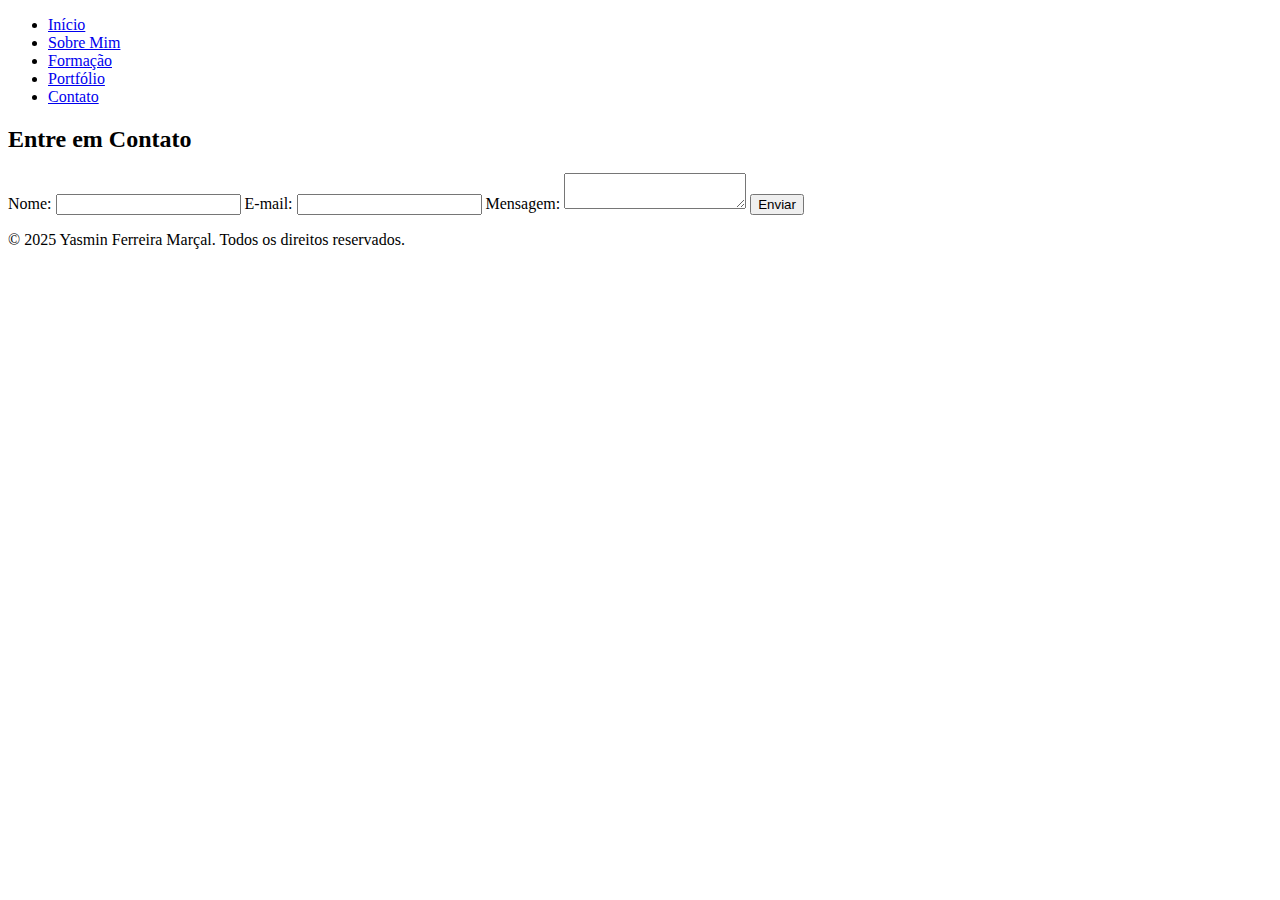
<file: contato.html>
<!DOCTYPE html>
<html lang="pt-BR">
<head>
    <meta charset="UTF-8">
    <meta name="viewport" content="width=device-width, initial-scale=1.0">
    <title>Yasmin - Contato</title>
    <link rel="stylesheet" href="css/style.css">
</head>
<body>
    <header class="cabecalho">
        <nav class="cabecalho__menu">
            <ul>
                <li><a href="index.html">Início</a></li>
                <li><a href="sobre-mim.html">Sobre Mim</a></li>
                <li><a href="formacao.html">Formação</a></li>
                <li><a href="portfolio.html">Portfólio</a></li>
                <li><a href="contato.html">Contato</a></li>
            </ul>
        </nav>
    </header>

    <main class="secao-interna">
        <section class="conteudo-contato">
            <h2>Entre em Contato</h2>
            <form class="formulario" action="#" method="POST">
                <label for="nome">Nome:</label>
                <input type="text" id="nome" name="nome" required>

                <label for="email">E-mail:</label>
                <input type="email" id="email" name="email" required>

                <label for="mensagem">Mensagem:</label>
                <textarea id="mensagem" name="mensagem" required></textarea>

                <button type="submit">Enviar</button>
            </form>
        </section>
    </main>

    <!--- Direitos autorais no final da página --->

    <footer class="rodape">
        <p>&copy; 2025 Yasmin Ferreira Marçal. Todos os direitos reservados.</p>
    </footer>
</body>
</html>
</file>
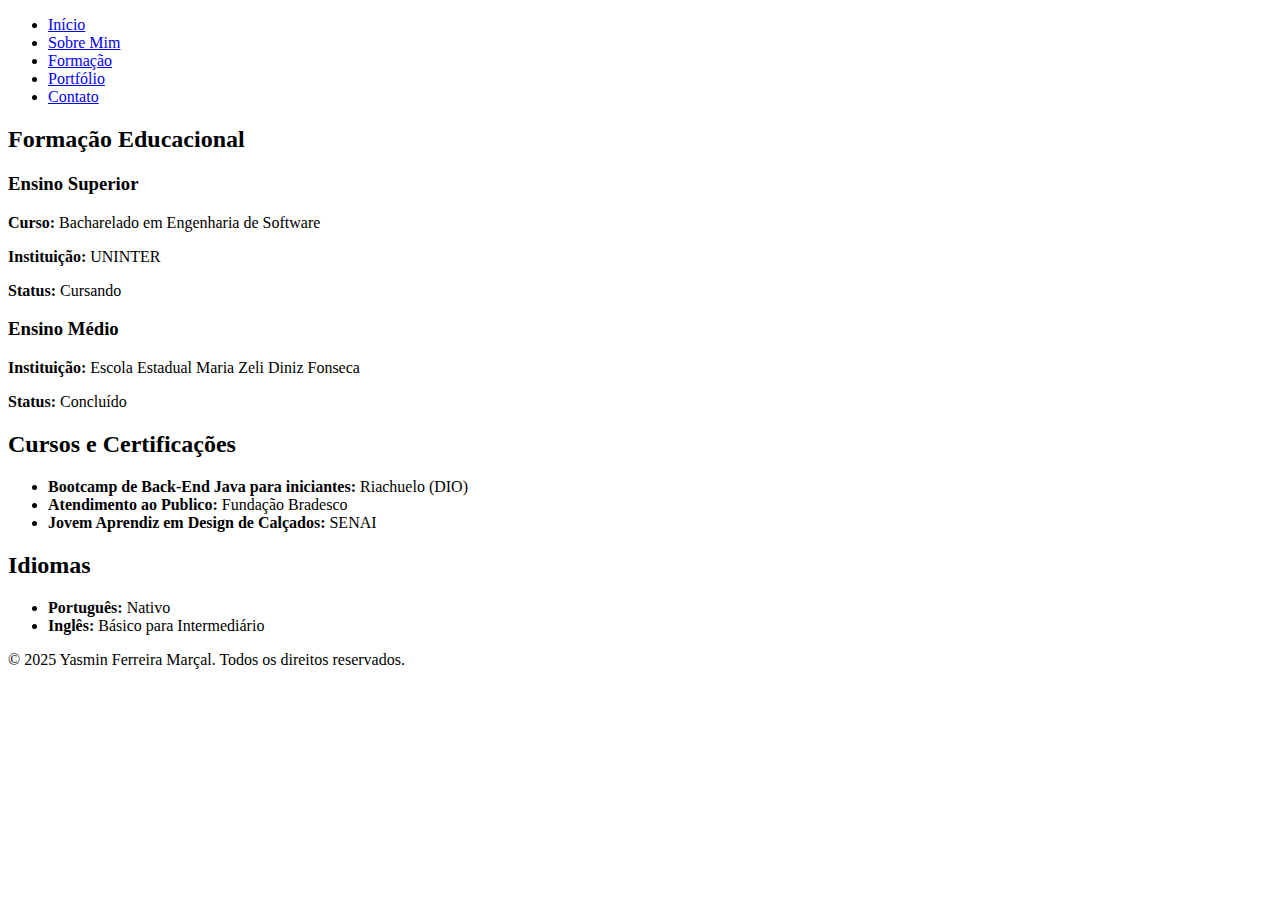
<file: formacao.html>
<!DOCTYPE html>
<html lang="pt-BR">
<head>
    <meta charset="UTF-8">
    <meta name="viewport" content="width=device-width, initial-scale=1.0">
    <title>Yasmin - Formação</title>
    <link rel="stylesheet" href="css/style.css">
</head>
<body>
    <header class="cabecalho">
        <nav class="cabecalho__menu">
            <ul>
                <li><a href="index.html">Início</a></li>
                <li><a href="sobre-mim.html">Sobre Mim</a></li>
                <li><a href="formacao.html">Formação</a></li>
                <li><a href="portfolio.html">Portfólio</a></li>
                <li><a href="contato.html">Contato</a></li>
            </ul>
        </nav>
    </header>

    <main class="secao-interna">
        <section class="conteudo-formacao">
            <h2>Formação Educacional</h2>
            <div class="card-conteudo">
                <h3>Ensino Superior</h3>
                <p><strong>Curso:</strong> Bacharelado em Engenharia de Software</p>
                <p><strong>Instituição:</strong> UNINTER </p>
                <p><strong>Status:</strong> Cursando</p>
            </div>

            <div class="card-conteudo">
                <h3>Ensino Médio</h3>
                <p><strong>Instituição:</strong> Escola Estadual Maria Zeli Diniz Fonseca</p>
                <p><strong>Status:</strong> Concluído</p>
            </div>
            
            <div class="card-conteudo">
                <h2>Cursos e Certificações</h2>
                <ul class="lista-cursos">
                    <li><strong>Bootcamp de Back-End Java para iniciantes:</strong> Riachuelo (DIO)</li>
                    <li><strong>Atendimento ao Publico:</strong> Fundação Bradesco</li>
                    <li><strong>Jovem Aprendiz em Design de Calçados:</strong> SENAI</li>
                </ul>
            </div>
            
            <div class="card-conteudo">
                <h2>Idiomas</h2>
                <ul class="lista-idiomas">
                    <li><strong>Português:</strong> Nativo</li>
                    <li><strong>Inglês:</strong> Básico para Intermediário</li>
                </ul>
            </div>
        </section>
    </main>

    <!--- Direitos autorais no final da página --->
    
    <footer class="rodape">
        <p>&copy; 2025 Yasmin Ferreira Marçal. Todos os direitos reservados.</p>
    </footer>
</body>
</html>
</file>
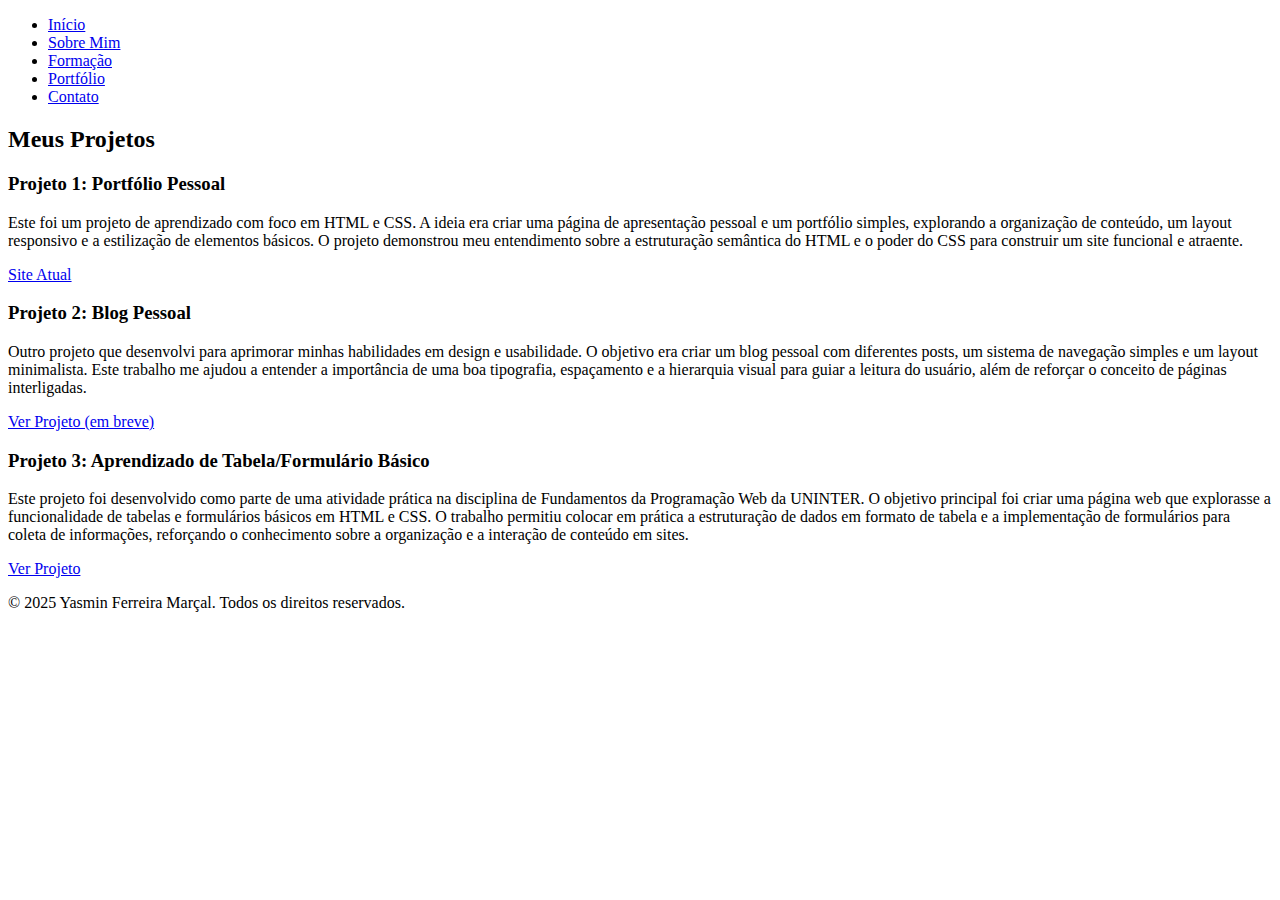
<file: portfolio.html>
<!DOCTYPE html>
<html lang="pt-BR">
<head>
    <meta charset="UTF-8">
    <meta name="viewport" content="width=device-width, initial-scale=1.0">
    <title>Yasmin - Portfólio</title>
    <link rel="stylesheet" href="css/style.css">
</head>
<body>
    <header class="cabecalho">
        <nav class="cabecalho__menu">
            <ul>
                <li><a href="index.html">Início</a></li>
                <li><a href="sobre-mim.html">Sobre Mim</a></li>
                <li><a href="formacao.html">Formação</a></li>
                <li><a href="portfolio.html">Portfólio</a></li>
                <li><a href="contato.html">Contato</a></li>
            </ul>
        </nav>
    </header>

    <main class="secao-interna">
        <section class="conteudo-projetos">
            <h2>Meus Projetos</h2>
            <div class="grid-projetos">
                <div class="projeto-card">
                    <h3>Projeto 1: Portfólio Pessoal</h3>
                    <p>Este foi um projeto de aprendizado com foco em HTML e CSS. A ideia era criar uma página de apresentação pessoal e um portfólio simples, explorando a organização de conteúdo, um layout responsivo e a estilização de elementos básicos. O projeto demonstrou meu entendimento sobre a estruturação semântica do HTML e o poder do CSS para construir um site funcional e atraente.</p>
                    <a href="#" class="link-projeto">Site Atual</a>
                </div>
                
                <div class="projeto-card">
                    <h3>Projeto 2: Blog Pessoal</h3>
                    <p>Outro projeto que desenvolvi para aprimorar minhas habilidades em design e usabilidade. O objetivo era criar um blog pessoal com diferentes posts, um sistema de navegação simples e um layout minimalista. Este trabalho me ajudou a entender a importância de uma boa tipografia, espaçamento e a hierarquia visual para guiar a leitura do usuário, além de reforçar o conceito de páginas interligadas.</p>
                    <a href="#" class="link-projeto">Ver Projeto (em breve)</a>
                </div>

                <div class="projeto-card">
                    <h3>Projeto 3: Aprendizado de Tabela/Formulário Básico</h3>
                    <p>Este projeto foi desenvolvido como parte de uma atividade prática na disciplina de Fundamentos da Programação Web da UNINTER. O objetivo principal foi criar uma página web que explorasse a funcionalidade de tabelas e formulários básicos em HTML e CSS. O trabalho permitiu colocar em prática a estruturação de dados em formato de tabela e a implementação de formulários para coleta de informações, reforçando o conhecimento sobre a organização e a interação de conteúdo em sites.</p>
                    <a href="https://github.com/minhamy/projeto-tabelas-yasmin" class="link-projeto" target="_blank">Ver Projeto</a>
                </div>
            </div>
        </section>
    </main>

    <!--- Direitos autorais no final da página --->
    
    <footer class="rodape">
        <p>&copy; 2025 Yasmin Ferreira Marçal. Todos os direitos reservados.</p>
    </footer>
</body>
</html>
</file>
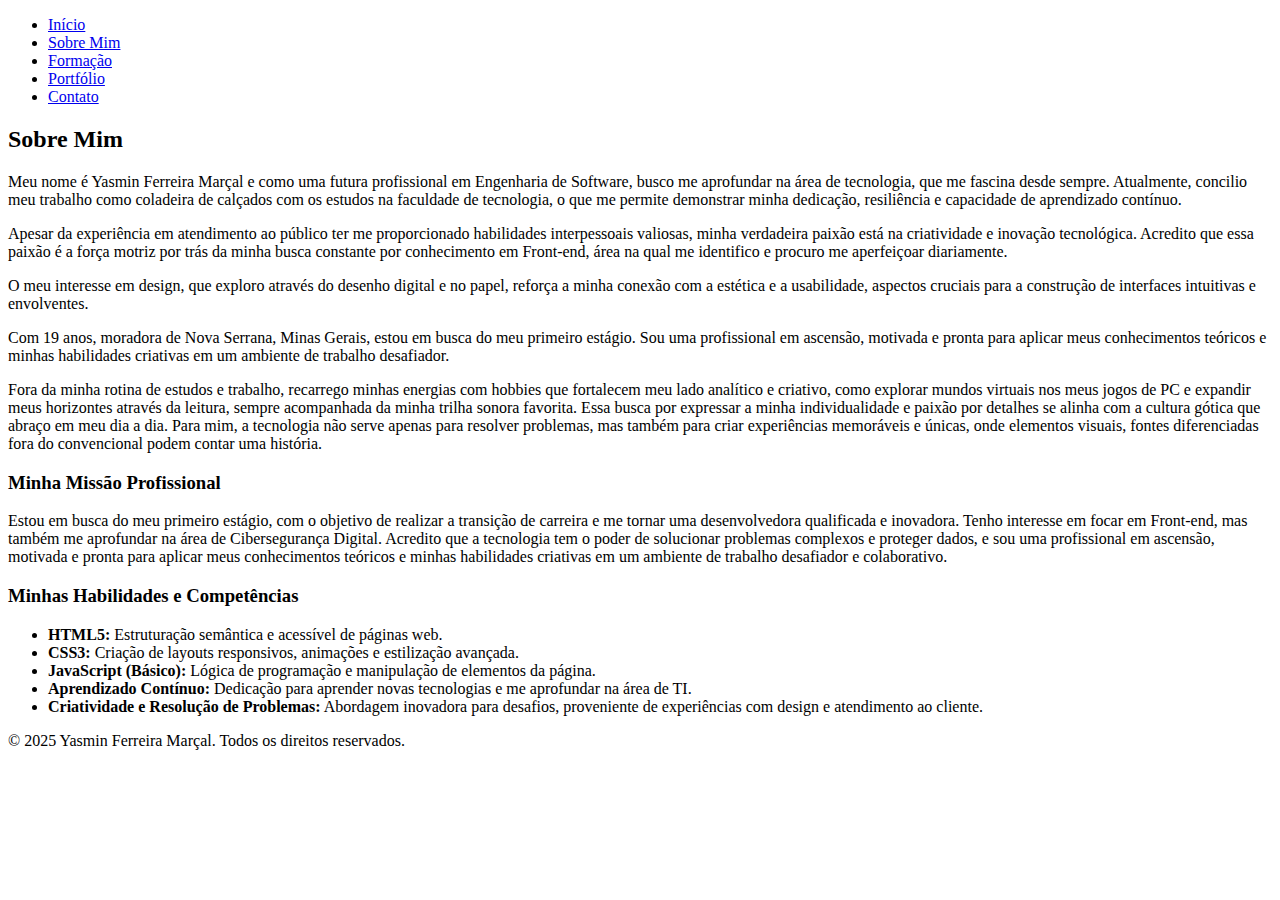
<file: sobre-mim.html>
<!DOCTYPE html>
<html lang="pt-BR">
<head>
    <meta charset="UTF-8">
    <meta name="viewport" content="width=device-width, initial-scale=1.0">
    <title>Yasmin - Sobre Mim</title>
    <link rel="stylesheet" href="css/style.css">
</head>
<body>
    <header class="cabecalho">
        <nav class="cabecalho__menu">
            <ul>
                <li><a href="index.html">Início</a></li>
                <li><a href="sobre-mim.html">Sobre Mim</a></li>
                <li><a href="formacao.html">Formação</a></li>
                <li><a href="portfolio.html">Portfólio</a></li>
                <li><a href="contato.html">Contato</a></li>
            </ul>
        </nav>
    </header>

    <main class="secao-interna">
        <section class="conteudo-biografia">
            <h2>Sobre Mim</h2>
            <div class="card-conteudo">
                <p>
                    Meu nome é Yasmin Ferreira Marçal e como uma futura profissional em Engenharia de Software, busco me aprofundar na área de tecnologia, que me fascina desde sempre. Atualmente, concilio meu trabalho como coladeira de calçados com os estudos na faculdade de tecnologia, o que me permite demonstrar minha dedicação, resiliência e capacidade de aprendizado contínuo.
                </p>
                <p>
                    Apesar da experiência em atendimento ao público ter me proporcionado habilidades interpessoais valiosas, minha verdadeira paixão está na criatividade e inovação tecnológica. Acredito que essa paixão é a força motriz por trás da minha busca constante por conhecimento em Front-end, área na qual me identifico e procuro me aperfeiçoar diariamente.
                </p>
                <p>
                    O meu interesse em design, que exploro através do desenho digital e no papel, reforça a minha conexão com a estética e a usabilidade, aspectos cruciais para a construção de interfaces intuitivas e envolventes.
                </p>
                <p>
                    Com 19 anos, moradora de Nova Serrana, Minas Gerais, estou em busca do meu primeiro estágio. Sou uma profissional em ascensão, motivada e pronta para aplicar meus conhecimentos teóricos e minhas habilidades criativas em um ambiente de trabalho desafiador.
                </p>
                <p>
                    Fora da minha rotina de estudos e trabalho, recarrego minhas energias com hobbies que fortalecem meu lado analítico e criativo, como explorar mundos virtuais nos meus jogos de PC e expandir meus horizontes através da leitura, sempre acompanhada da minha trilha sonora favorita. Essa busca por expressar a minha individualidade e paixão por detalhes se alinha com a cultura gótica que abraço em meu dia a dia. Para mim, a tecnologia não serve apenas para resolver problemas, mas também para criar experiências memoráveis e únicas, onde elementos visuais, fontes diferenciadas fora do convencional podem contar uma história.
                </p>
            </div>

            <div class="card-conteudo">
                <h3>Minha Missão Profissional</h3>
                <p>
                    Estou em busca do meu primeiro estágio, com o objetivo de realizar a transição de carreira e me tornar uma desenvolvedora qualificada e inovadora. Tenho interesse em focar em Front-end, mas também me aprofundar na área de Cibersegurança Digital. Acredito que a tecnologia tem o poder de solucionar problemas complexos e proteger dados, e sou uma profissional em ascensão, motivada e pronta para aplicar meus conhecimentos teóricos e minhas habilidades criativas em um ambiente de trabalho desafiador e colaborativo.
                </p>
            </div>

            <div class="card-conteudo">
                <h3>Minhas Habilidades e Competências</h3>
                <ul class="lista-habilidades">
                    <li><strong>HTML5:</strong> Estruturação semântica e acessível de páginas web.</li>
                    <li><strong>CSS3:</strong> Criação de layouts responsivos, animações e estilização avançada.</li>
                    <li><strong>JavaScript (Básico):</strong> Lógica de programação e manipulação de elementos da página.</li>
                    <li><strong>Aprendizado Contínuo:</strong> Dedicação para aprender novas tecnologias e me aprofundar na área de TI.</li>
                    <li><strong>Criatividade e Resolução de Problemas:</strong> Abordagem inovadora para desafios, proveniente de experiências com design e atendimento ao cliente.</li>
                </ul>
            </div>
        </section>
    </main>

    <!--- Direitos autorais no final da página --->

    <footer class="rodape">
        <p>&copy; 2025 Yasmin Ferreira Marçal. Todos os direitos reservados.</p>
    </footer>
</body>
</html>
</file>
<file: css/style.css>

</file>
